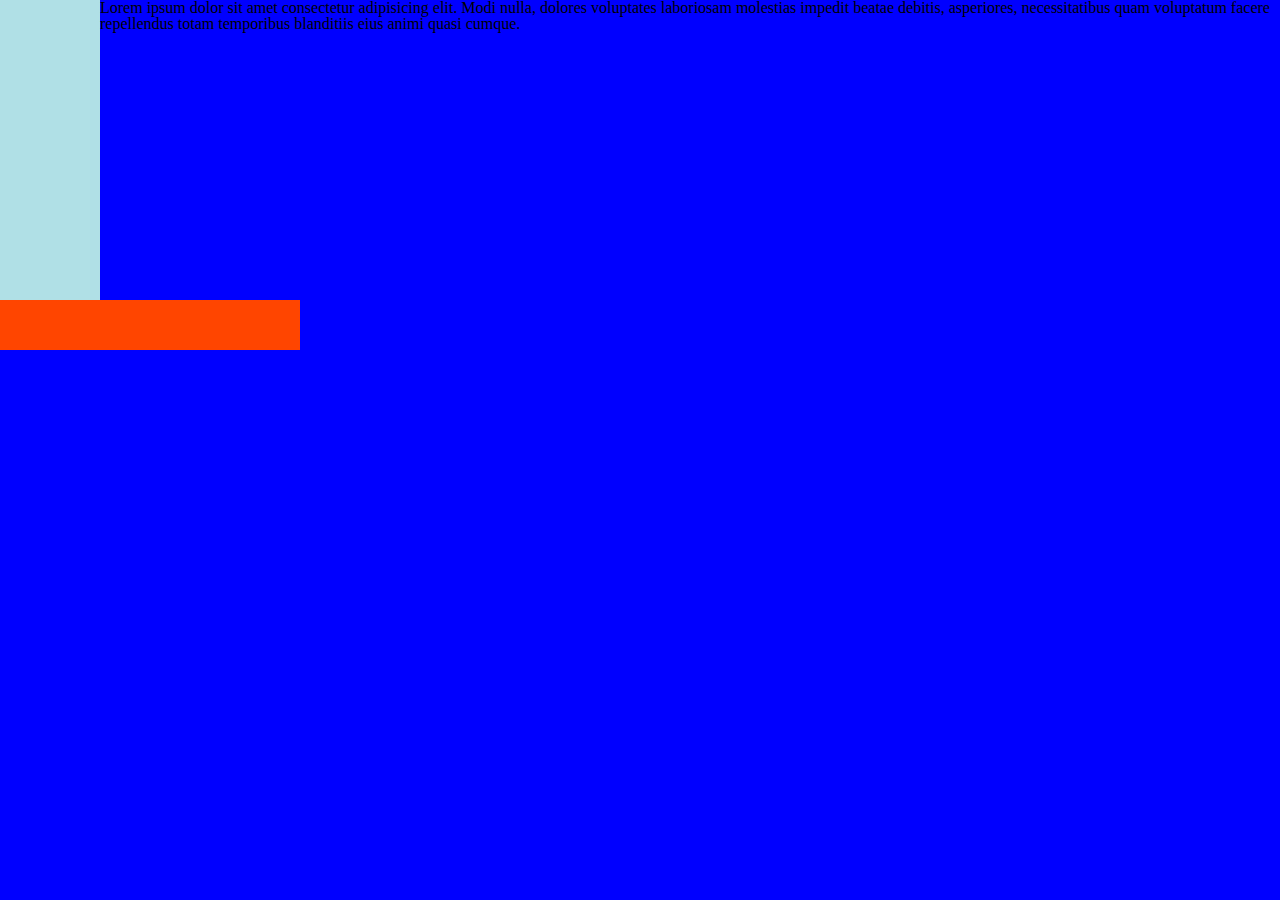
<file: index.html>
<!DOCTYPE html>
<html lang="en">
<head>
    <meta charset="UTF-8">
    <meta name="viewport" content="width=device-width, initial-scale=1.0">
    <link href="./style.css" rel="stylesheet"></link>
    <style>
        @media (max-width:600px){        /* 501px이상 600px 이하에서 반응*/
            body{                        /* 아래 500px이하와 겹칠수 있으나 아래 작성된게*/
                background-color: green; /* 우선순위이므로 501~600px로 반응한다.*/
            }
        }
        @media (max-width:500px){        /* 500px 이하에서 반응*/
            body{                        
                background-color: red;
            }
        }
        @media (min-width:601px){       /* 601px 이상에서 반응*/
            body{
                background-color: blue;
            }
        }
        .firstBox{
            /* width: 300px; */
            /* height: 300px; */
            /* border: 1px solid blue; */
            
        }
        .child{
            background-color: powderblue;
            width: 100px;
            height: 300px;
            float: left;
        }
        
        .secondBox{
            width: 300px;
            height: 50px;
            margin-top: 50px;
            background-color: orangered;
            clear: both;
        }
        .clear{
            /* clear: both; */
        }
    </style>
    <title>css practice</title>
</head>
<body>
    <div class="firstBox">
        <div class="child"></div>
        <p class="text">Lorem ipsum dolor sit amet consectetur adipisicing elit. Modi nulla, dolores voluptates laboriosam molestias impedit beatae debitis, asperiores, necessitatibus quam voluptatum facere repellendus totam temporibus blanditiis eius animi quasi cumque.</p>
        
    </div>
    <!-- <div class="clear"></div> -->
    <div class="secondBox"></div>
</body>
</html>
</file>
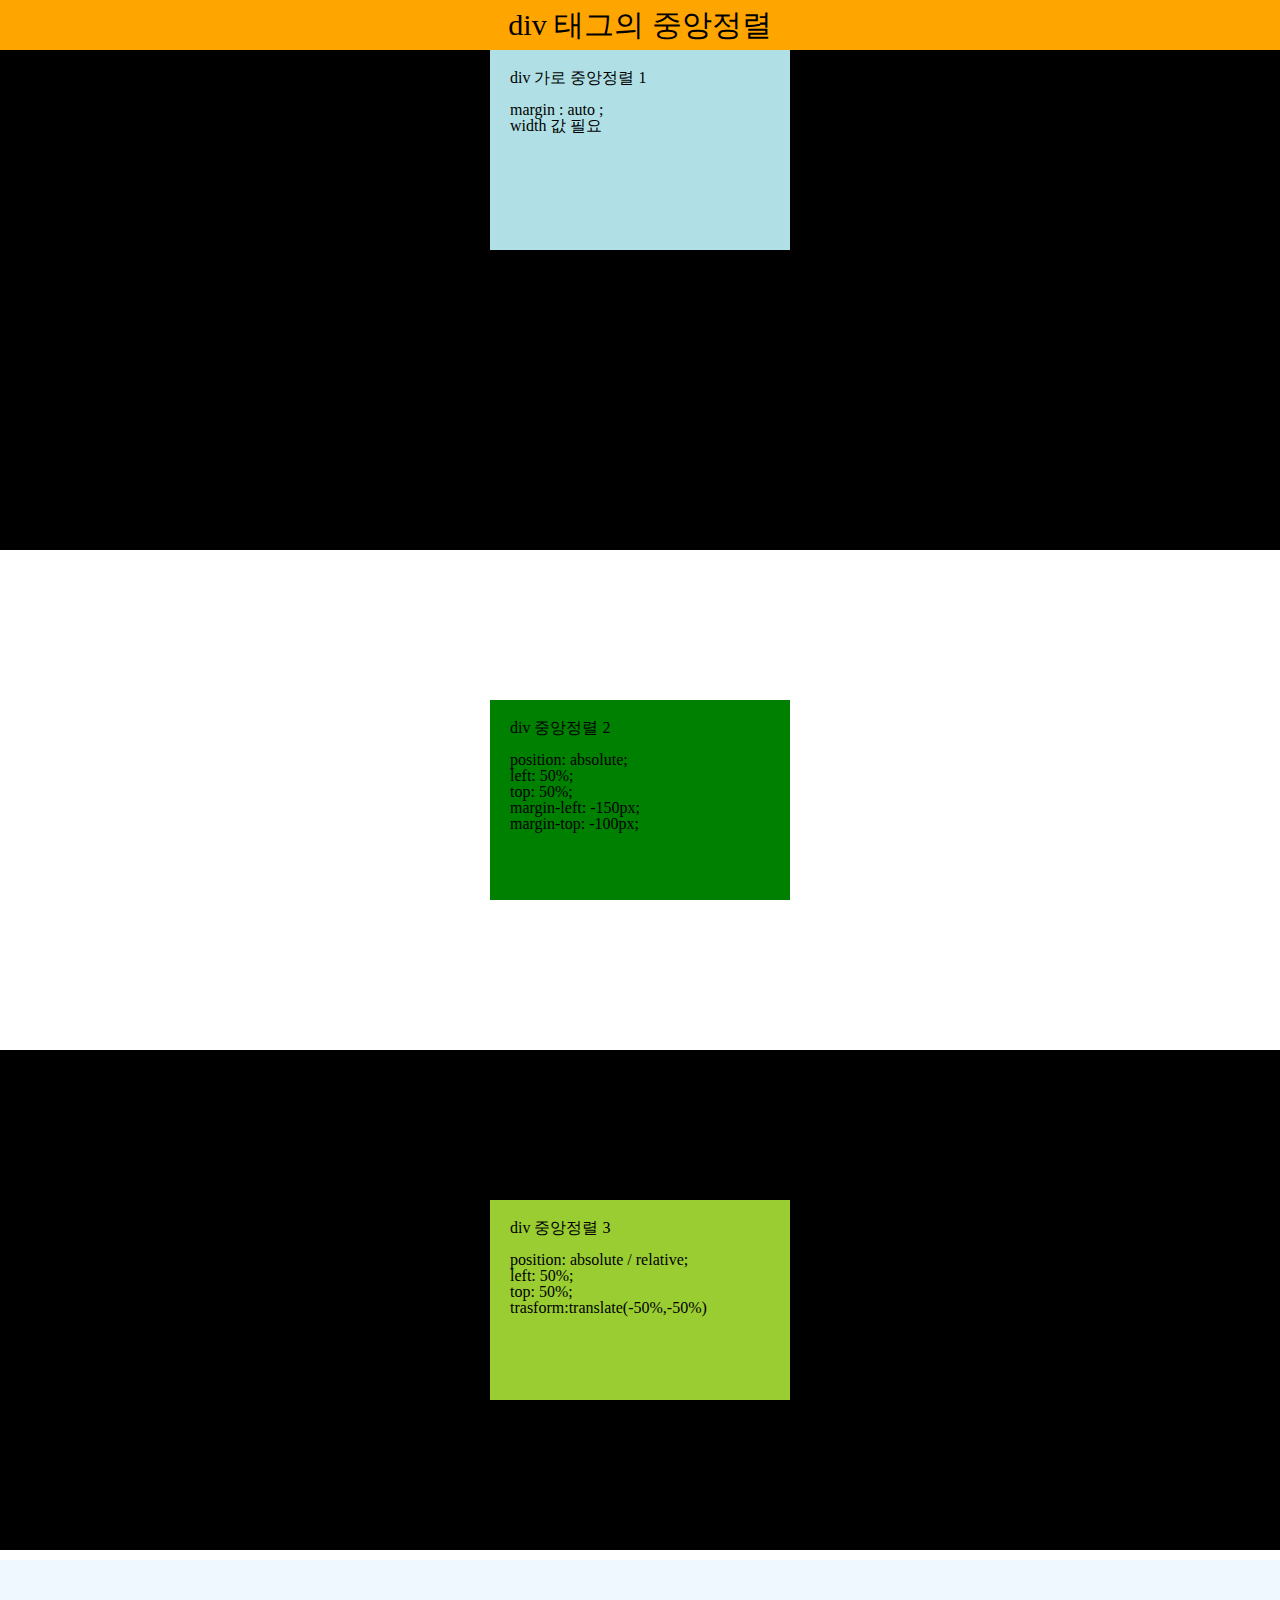
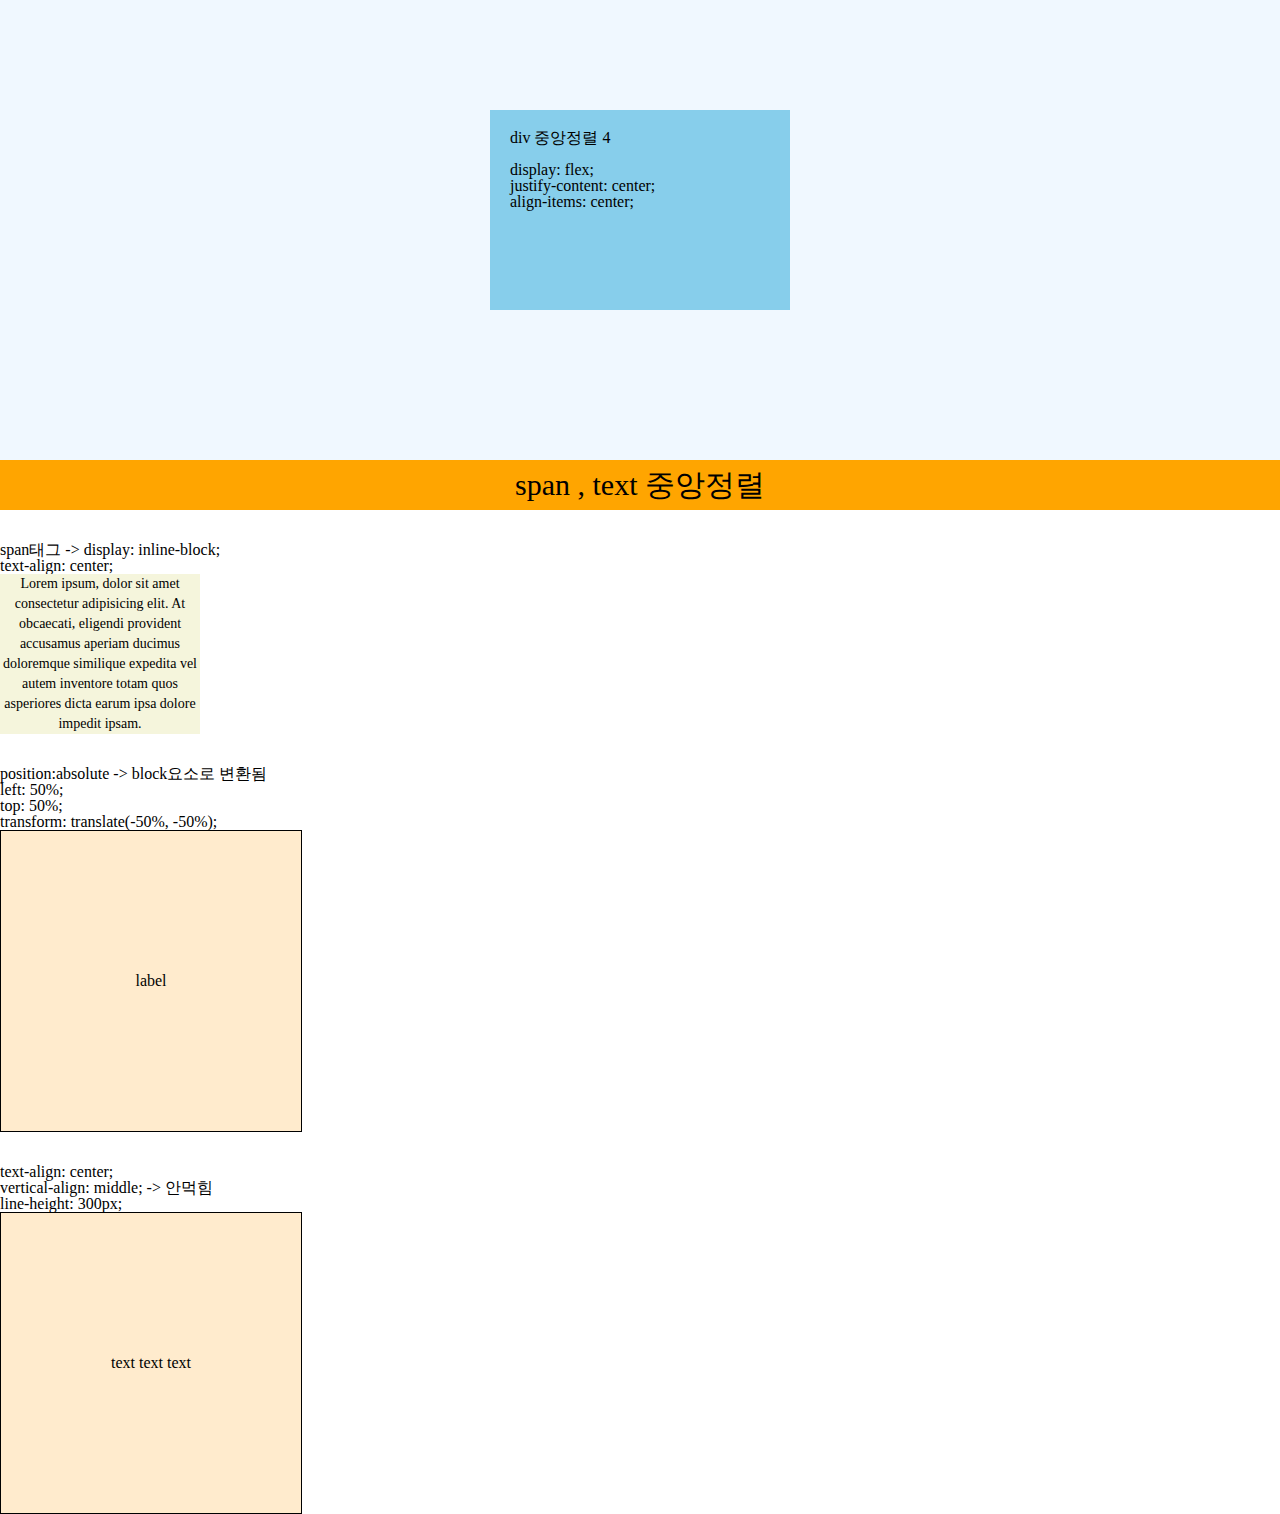
<file: center.html>
<!DOCTYPE html>
<html lang="ko">

<head>
    <meta charset="UTF-8">
    <meta name="viewport" content="width=device-width, initial-scale=1.0">
    <link href="./style.css" rel="stylesheet">
    </link>
    <title>각 element의 중앙정렬</title>
</head>

<body>
    <div class="container">
        <h2>div 태그의 중앙정렬</h2>
        <div class="wraper wraper1">
            <div class="box box1">
                div 가로 중앙정렬 1<br><br>
                margin : auto ;<br>
                width 값 필요 <br>
            </div>
        </div>
        <div class="wraper wraper2">
            <div class="box box2">
                div 중앙정렬 2<br><br>
                position: absolute;<br>
                left: 50%;<br>
                top: 50%;<br>
                margin-left: -150px;<br>
                margin-top: -100px;
            </div>
        </div>
        <div class="wraper wraper3">
            <div class="box box3">
                div 중앙정렬 3<br><br>
                position: absolute / relative;<br>
                left: 50%;<br>
                top: 50%;<br>
                trasform:translate(-50%,-50%)<br>
            </div>
        </div>
        <div class="wraper wraper4">
            <div class="flexBox">
                div 중앙정렬 4<br><br>
                display: flex;<br>
                justify-content: center;<br>
                align-items: center;<br>
            </div>
        </div>
    </div>
    <div class="spanContainer">
        <h2>span , text 중앙정렬</h2>
        <br><br>

        span태그 -> display: inline-block;<br>
        text-align: center;<br>
        <span class="text1">Lorem ipsum, dolor sit amet consectetur adipisicing elit. At obcaecati, eligendi provident
            accusamus aperiam ducimus doloremque similique expedita vel autem inventore totam quos asperiores dicta
            earum ipsa dolore impedit ipsam.</span>
        <br>
        <br>
        <br>


        position:absolute -> block요소로 변환됨<br>
        left: 50%;<br>
        top: 50%;<br>
        transform: translate(-50%, -50%);<br>
        <div>
            <label for="name">label</label>
            <!-- <input name="name" type="text"> -->
        </div>
        <br>
        <br>
        text-align: center;<br>
        vertical-align: middle; -> 안먹힘<br>
        line-height: 300px;<br>
        <div>
            <span>text </span>
            <span>text </span>
            <span>text </span>

        </div>
    </div>

</body>

</html>
</file>
<file: style.css>
@import "reset.css";

.container {
  position: relative;
}
h2 {
  text-align: center;
  line-height: 50px;
  height: 50px;
  font-size: 30px;
  background-color: orange;
}
.wraper {
  height: 500px;
}
.wraper1 {
  background-color: black;
}
.wraper2 {
  position: relative;
}
.wraper3 {
  background-color: black;
  position: relative;
}
.wraper4 {
}
.box {
  width: 300px;
  height: 200px;
  padding: 20px;
  box-sizing: border-box;
  /* margin-top: 10px; */
}
.box1 {
  margin: auto;
  background-color: powderblue;
}
.box2 {
  background-color: green;
  position: absolute;
  left: 50%;
  top: 50%;
  margin-left: -150px;
  margin-top: -100px;
}
.box3 {
  position: absolute;
  left: 50%;
  top: 50%;
  transform: translate(-50%, -50%);
  background-color: yellowgreen;
}
.wraper4 {
  margin-top: 10px;
  height: 500px;
  display: flex;
  background-color: aliceblue;
  justify-content: center;
  align-items: center;
}
.flexBox {
  box-sizing: border-box;
  padding: 20px;
  width: 300px;
  height: 200px;
  background-color: skyblue;
}

/* span 중앙정렬 */

.text1 {
  line-height: 20px;
  font-size: 14px;
}
.spanContainer span.text1 {
  display: inline-block;
  width: 200px;
  text-align: center;
  background: beige;
}
.spanContainer div {
  width: 300px;
  height: 300px;
  background-color: blanchedalmond;
  position: relative;
  border: 1px solid black;
  text-align: center;
}
.spanContainer label {
  display: inline-block;
  position: absolute;
  left: 50%;
  top: 50%;
  transform: translate(-50%, -50%);
}
.spanContainer div span {
  text-align: center;
  vertical-align: middle;
  line-height: 300px;
}


/* 모션 차이 test */

/* .motionContainer{
    position: relative;
    height: 500px;
}

.motionBox1{
    position: absolute;
    left: 50%;
    top: 50%;
    margin: -100px 0 0 -100px;
    width: 200px;
    height: 200px;
    background-color: antiquewhite;
    transition: all 1s ease ;
}
.motionBox1:hover{
    width: 300px;
    height: 300px;
}
.motionBox2{
    transform: translate();
}
.motionBox2:hover{
    width: 300px;
    height: 300px;
} */

.motionbox1 {
    width: 100px;
    height: 100px;
    background-color: red;
    position: absolute;
    left: 0;
    top: 0;
    transition: all 1s ease;
}

.motionbox1:hover {
    top: 50px;
    left: 50px;
}

.motionbox2 {
    width: 100px;
    height: 100px;
    background-color: red;
    transition:all 1s;
}

.motionbox2:hover {
    transform: translate(50px, 50px);
}
</file>
